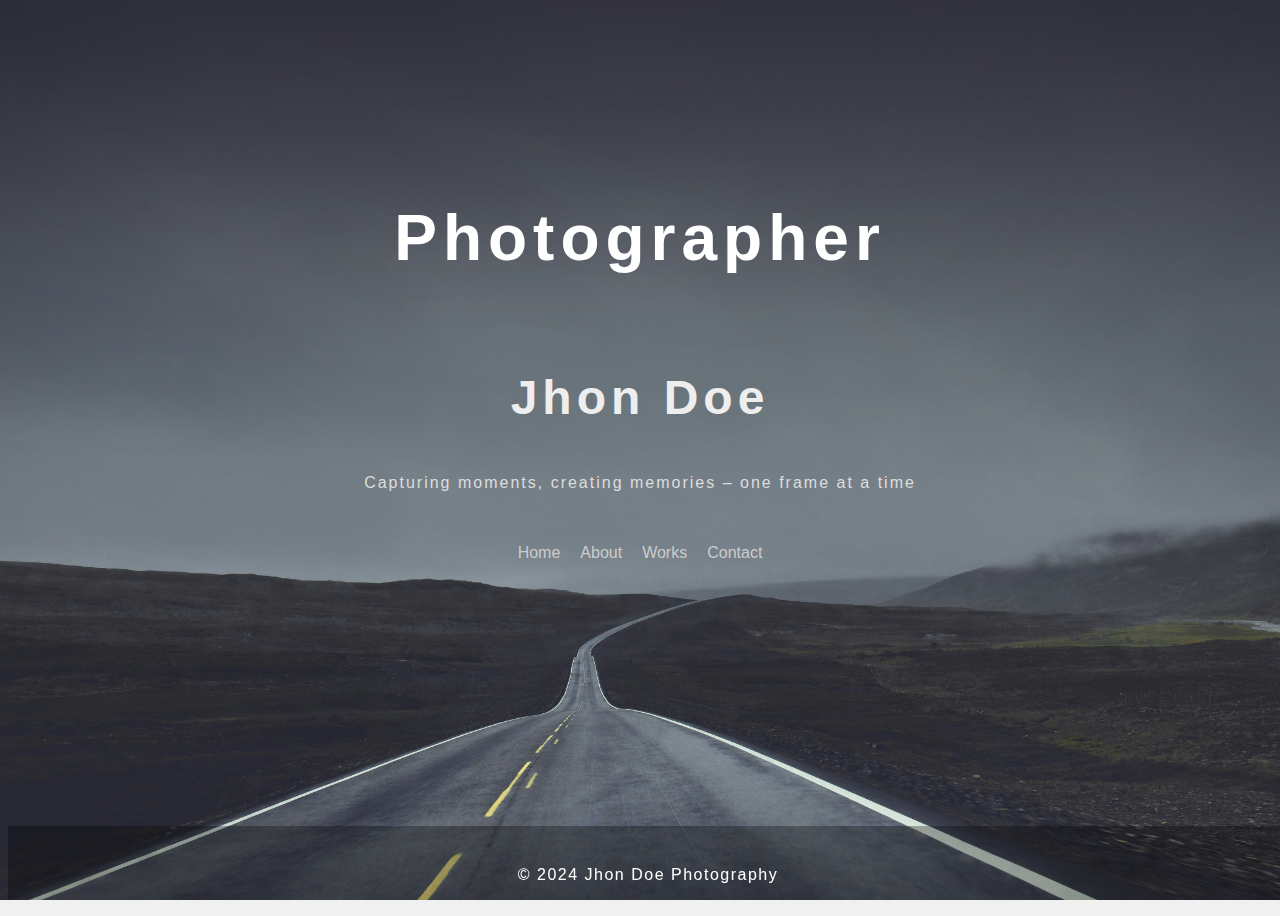
<file: index.html>
<!DOCTYPE html>
<html lang="en">
<head>
    <meta charset="UTF-8">
    <title>Photographer</title>
    <link rel="stylesheet" href="style.css"/>
</head>
<body>
    <div class="container">
        <header>
            <div class="all">
                <div class="main"><h1>Photographer</h1></div>
                <div class="name"><h1>Jhon Doe</h1></div>
                <div class="quote">
                    <p>Capturing moments, creating memories – one frame at a time</p>
                </div>
                <div class="navigation">
                    <ul>
                        <li><a href="./index.html">Home</a></li>
                        <li><a href="./About.html">About</a></li>
                        <li><a href="./Works.html">Works</a></li>
                        <li><a href="./Contact.html">Contact</a></li>
                    </ul>
                </div>
            </div>
        </header>
        <div class="foot">
            <footer >
            <p> &copy; 2024 Jhon Doe Photography</p>  
            </footer>
        </div>
    </div>
    
</body>
</html>
</file>
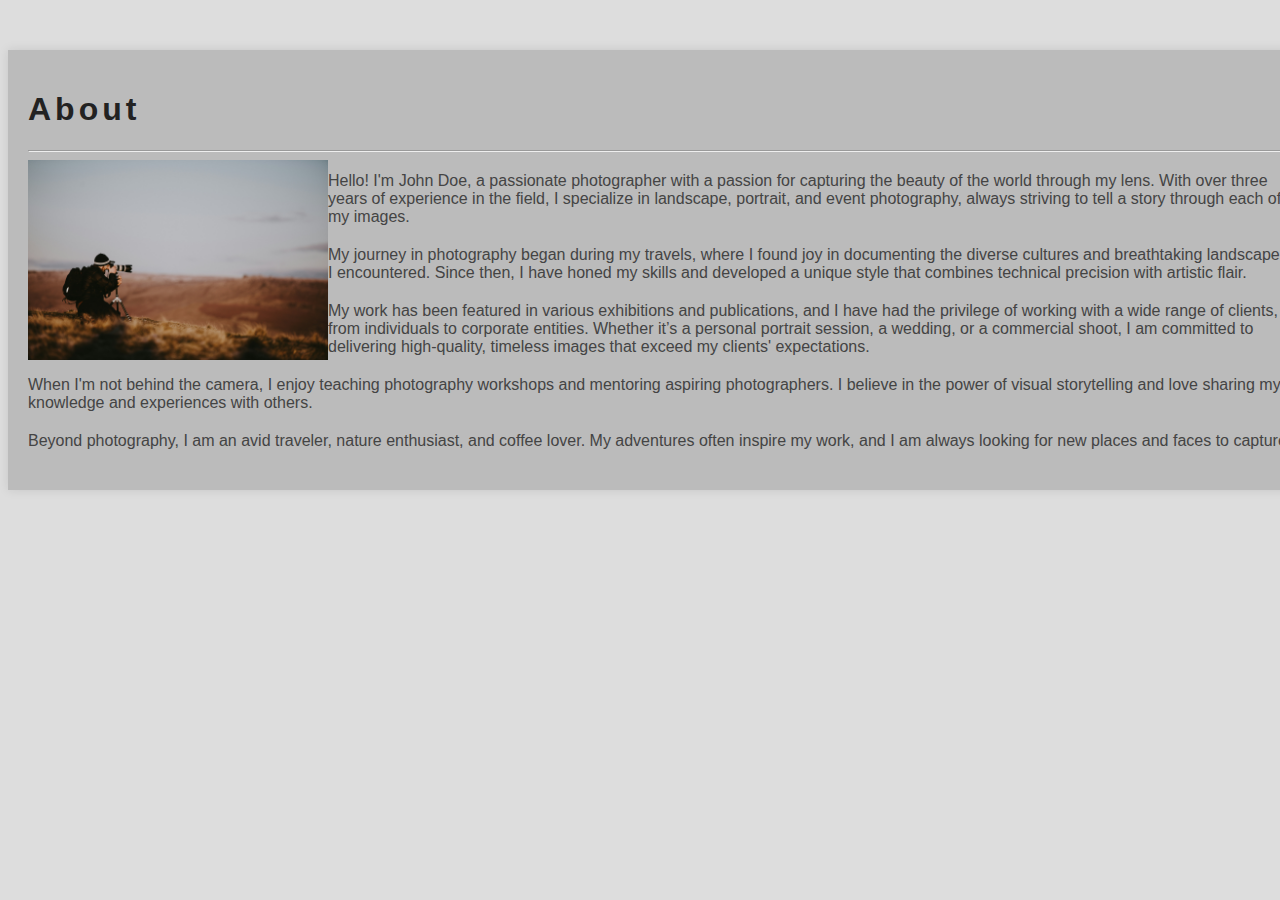
<file: About.html>
<!DOCTYPE html>
<html lang="en">
<head>
    <meta charset="UTF-8">
    <title>About me</title>
    <link rel="stylesheet" href="about.css"/>
</head>
<body>
    <div class="container">
        <h1>About</h1>
        <hr/>
        <img src="./assests/image6.jpg"/>
        <div class="para">
            <p>Hello! I'm John Doe, a passionate photographer with a passion for capturing the beauty of the world through my lens. With over three years of experience in the field, I specialize in landscape, portrait, and event photography, always striving to tell a story through each of my images.</p>
            <p>My journey in photography began during my travels, where I found joy in documenting the diverse cultures and breathtaking landscapes I encountered. Since then, I have honed my skills and developed a unique style that combines technical precision with artistic flair.</p>
            <p>My work has been featured in various exhibitions and publications, and I have had the privilege of working with a wide range of clients, from individuals to corporate entities. Whether it’s a personal portrait session, a wedding, or a commercial shoot, I am committed to delivering high-quality, timeless images that exceed my clients' expectations.</p>
            <p>When I'm not behind the camera, I enjoy teaching photography workshops and mentoring aspiring photographers. I believe in the power of visual storytelling and love sharing my knowledge and experiences with others.</p>
            <p>Beyond photography, I am an avid traveler, nature enthusiast, and coffee lover. My adventures often inspire my work, and I am always looking for new places and faces to capture.</p>
        </div>
    </div>
</body>
</html>
</file>
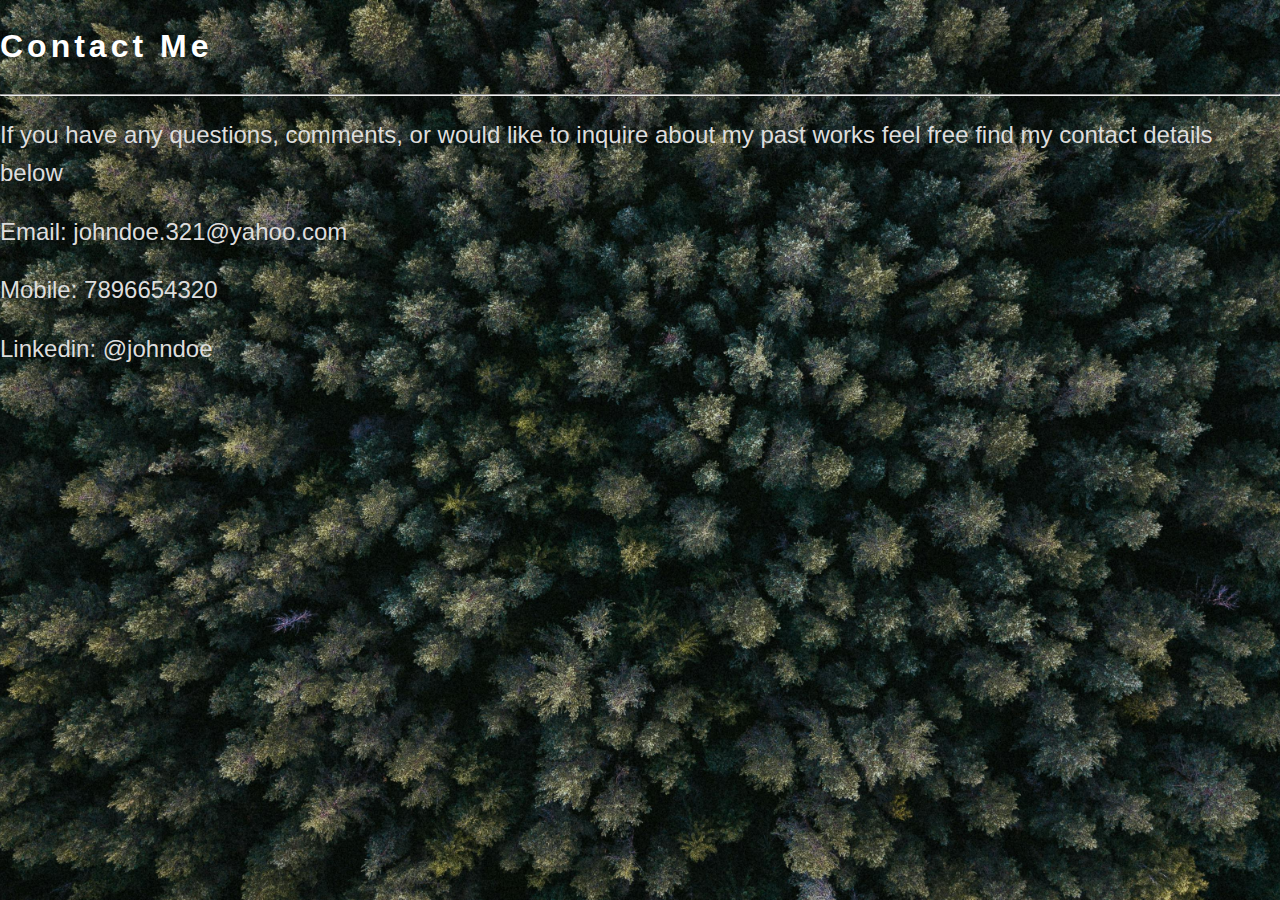
<file: Contact.html>
<!DOCTYPE html>
<html lang="en">
<head>
    <meta charset="UTF-8">
    <title>Contact Me</title>
    <link rel="stylesheet" href="contact.css"/>
</head>
<body>
    <div class="container">
        <h1>Contact Me</h1>
        <hr/>

        <p>If you have any questions, comments, or would like to inquire about my past works feel free find my contact details below </p>
        <p>Email: johndoe.321@yahoo.com</p>
        <p>Mobile: 7896654320</p>
        <p>Linkedin: @johndoe</p>
    </div>
</body>
</html>
</file>
<file: style.css>
html, body{
    background-color: #f0f0f0;
    background-image: url(./assests/image2.jpg);
    background-size: cover;
    background-position: center;
    background-repeat: no-repeat;
    background-attachment: fixed;
}   
.container{
    font-family: "Raleway", Arial, sans-serif;
}
body{
    height: 100vh;
}
.main{
    text-align: center;
    padding: 20px;
    letter-spacing: 6px;
    color: #ffffff;
    font-size: 2rem;
}
.name{
    text-align: center;
    letter-spacing: 5px;
    color: #eeeeee;
    font-size: 1.5rem;
}
.quote{
    text-align: center;
    letter-spacing: 2px;
    color:  #dddddd; 
    font-size: 1rem;
}
.navigation ul{
    display: flex;
    gap: 20px;
    list-style: none;
    justify-content: center;
    font-size: 1rem;
    padding: 20px;
    align-items: center;
    flex-wrap: wrap;
}
.navigation ul li a{
    text-decoration: none;
    color:  #cccccc;
    transition: color 0.3s;
}
.navigation ul li a:hover{
    color: #666666;
}

.foot{
    text-align: center;
    padding-top: 1.5rem ;
    position: fixed;
    letter-spacing: 1.5px;
    width: 100%;
    bottom: 0;
    background-color: rgba(0, 0, 0, 0.3);
    color: #ffffff;
}
.all{
    display: flex;
    flex-direction: column;
    justify-content: center;
    align-items: center;
    height: 80vh;
}

@media(max-width: 1250px){
    .main{
        font-size: 1.75rem;
    }
    .name{
        font-size: 1.25rem;
    }
    .quote{
        font-size: 0.8rem;
    }
    .navigation ul{
        gap: 15px;
        font-size: 0.9rem;
    }
}

@media(max-width: 768px){
    .main{
        font-size: 1.5rem;
        padding: 15px;
    }
    .name {
        font-size: 1.1rem;
    }
    .quote{
        font-size: 0.85rem;
    }
    .navigation ul{
        gap: 10px;
        font-size: 0.85rem;
    }
    .foot{
        font-size: 0.85rem;
        padding-top: 1rem;
    }

}

@media(max-width: 480px){
    .main{
        font-size: 1.25rem;
        padding: 10px;
    }
    .name{
        font-size: 1rem;
    }
    .quote{
        font-size: 0.75rem;
    }
    .navigation ul{
        flex-direction: column;
        gap: 5px;
        font-size: 0.8rem;
    }
    .foot{
        font-size: 0.75rem;
        padding-top: 0.5rem;
    }
}
</file>
<file: about.css>
html,body{
    background-color: #ddd;
    font-family: 'Open Sans', sans-serif;
    color: #333;
}

.container{
    width: 100%;
    margin: 50px auto;
    padding: 20px;
    box-shadow: 0 0 10px rgba(0,0,0,0.1);
    background-color: #bbb;
}
h1{
    text-align: left;
    font-family: "Raleway", Arial, sans-serif;
    letter-spacing: 4px;
    color: #222;
}
p{
    margin: 20px 0;
    color: #444;
}
img{
    float: left;
    height: 200px;
    width: 300px;
    
}

@media screen and (max-width: 768px) {
    .container{
        max-width: 90%;
    } 
}
</file>
<file: contact.css>
body{
    font-family: "Raleway", Arial, sans-serif;
    background-color: #ddd;
    background-image: url(./assests/image5.jpg);
    background-size: cover;
    background-repeat: no-repeat;
    background-position: center;
    background-attachment: fixed;
    margin: 0;
    padding: 0;
    line-height: 1.6;
    color: #333;
}
h1{
    text-align: left;
    color: #ffffff;
    letter-spacing: 4px;
}
p{
    margin: 20px 0;
    color: #dddddd;
    font-size: 1.5rem;
}
@media screen and (max-width: 768px) {
    .container {
        max-width: 90%;
    }
}
</file>
